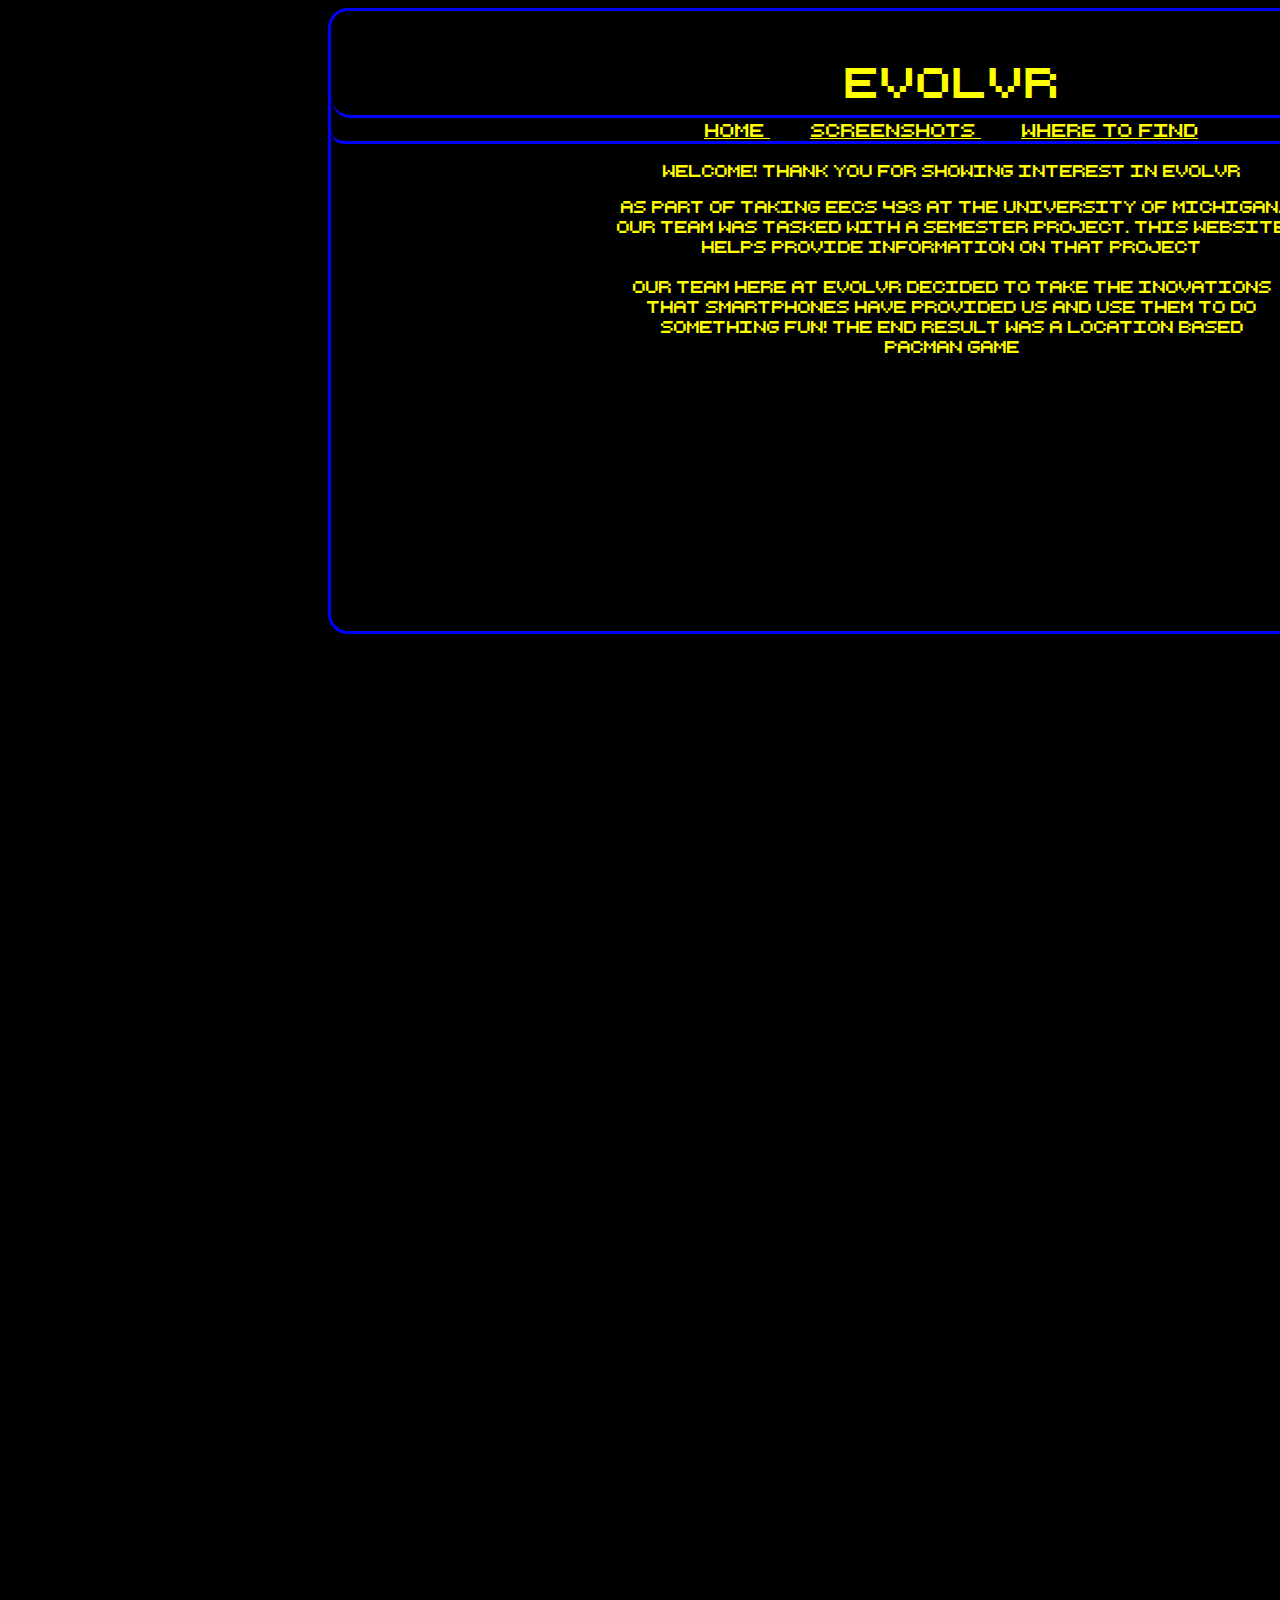
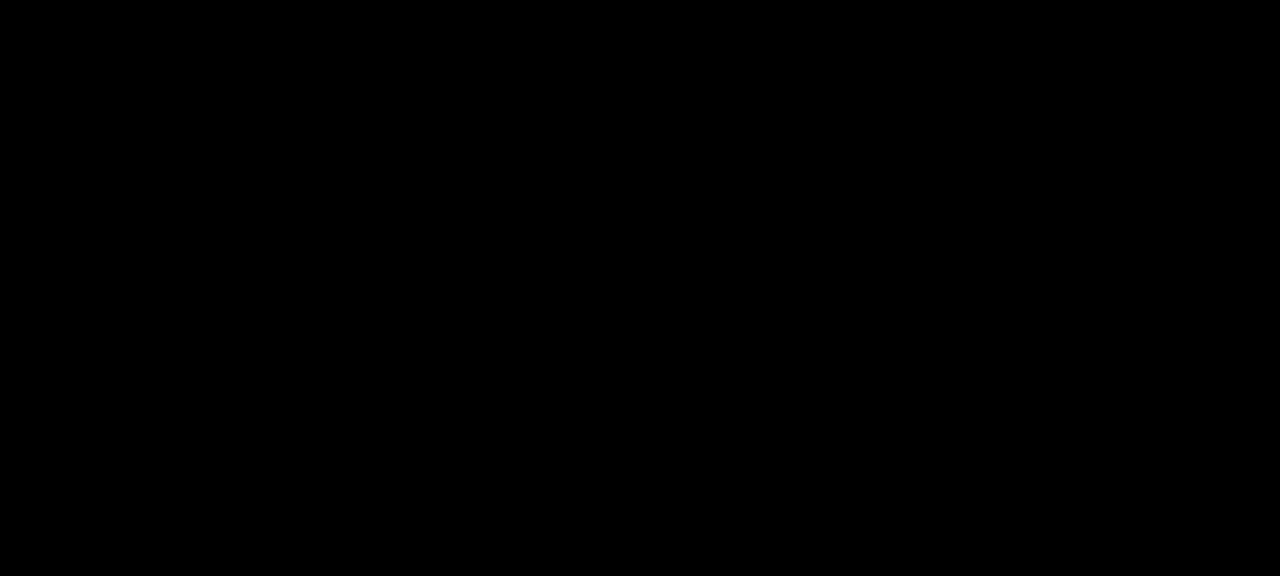
<file: Website/index.html>
<!DOCTYPE html PUBLIC "-//W3C//DTD XHTML 1.0 Transitional//EN" "http://www.w3.org/TR/xhtml1/DTD/xhtml1-transitional.dtd">
<html xmlns="http://www.w3.org/1999/xhtml">
<head>
<link rel="stylesheet" type="text/css" href="style.css">
</head>
<meta http-equiv="Content-Type" content="text/html; charset=utf-8" />
<title>EVOLVR, the team that developed location based PACMAN</title>
<style type="text/css">



</style>
</head>

<body>
<div class="mainBorder">
	<div class="titleDiv">
    	
    	<p>
	    	EVOLVR
        </p>
    </div>
    <div class="nav">
   		<a href="index.html">
        	Home
      	</a>
      	<a href="screenshots.html">
        	Screenshots
      	</a>
   	  <a href="whereToFind.html">
        	Where To Find
   	  </a>
    </div>
    <div class="textBody">
    	<p>Welcome! Thank you for showing interest in EVOLVR</p>
        <p>
            As part of taking EECS 493 at the University of Michigan, <br />
            our team was tasked with a semester project. This website <br />
            helps provide information on that project<br />
            <br />
        	Our team here at EVOLVR decided to take the inovations <br />
            that smartphones have provided us and use them to do <br />
            something fun! The end result was a location based <br />
            Pacman game
         </p>
    </div> 
</div>
</body>
</html>
</file>
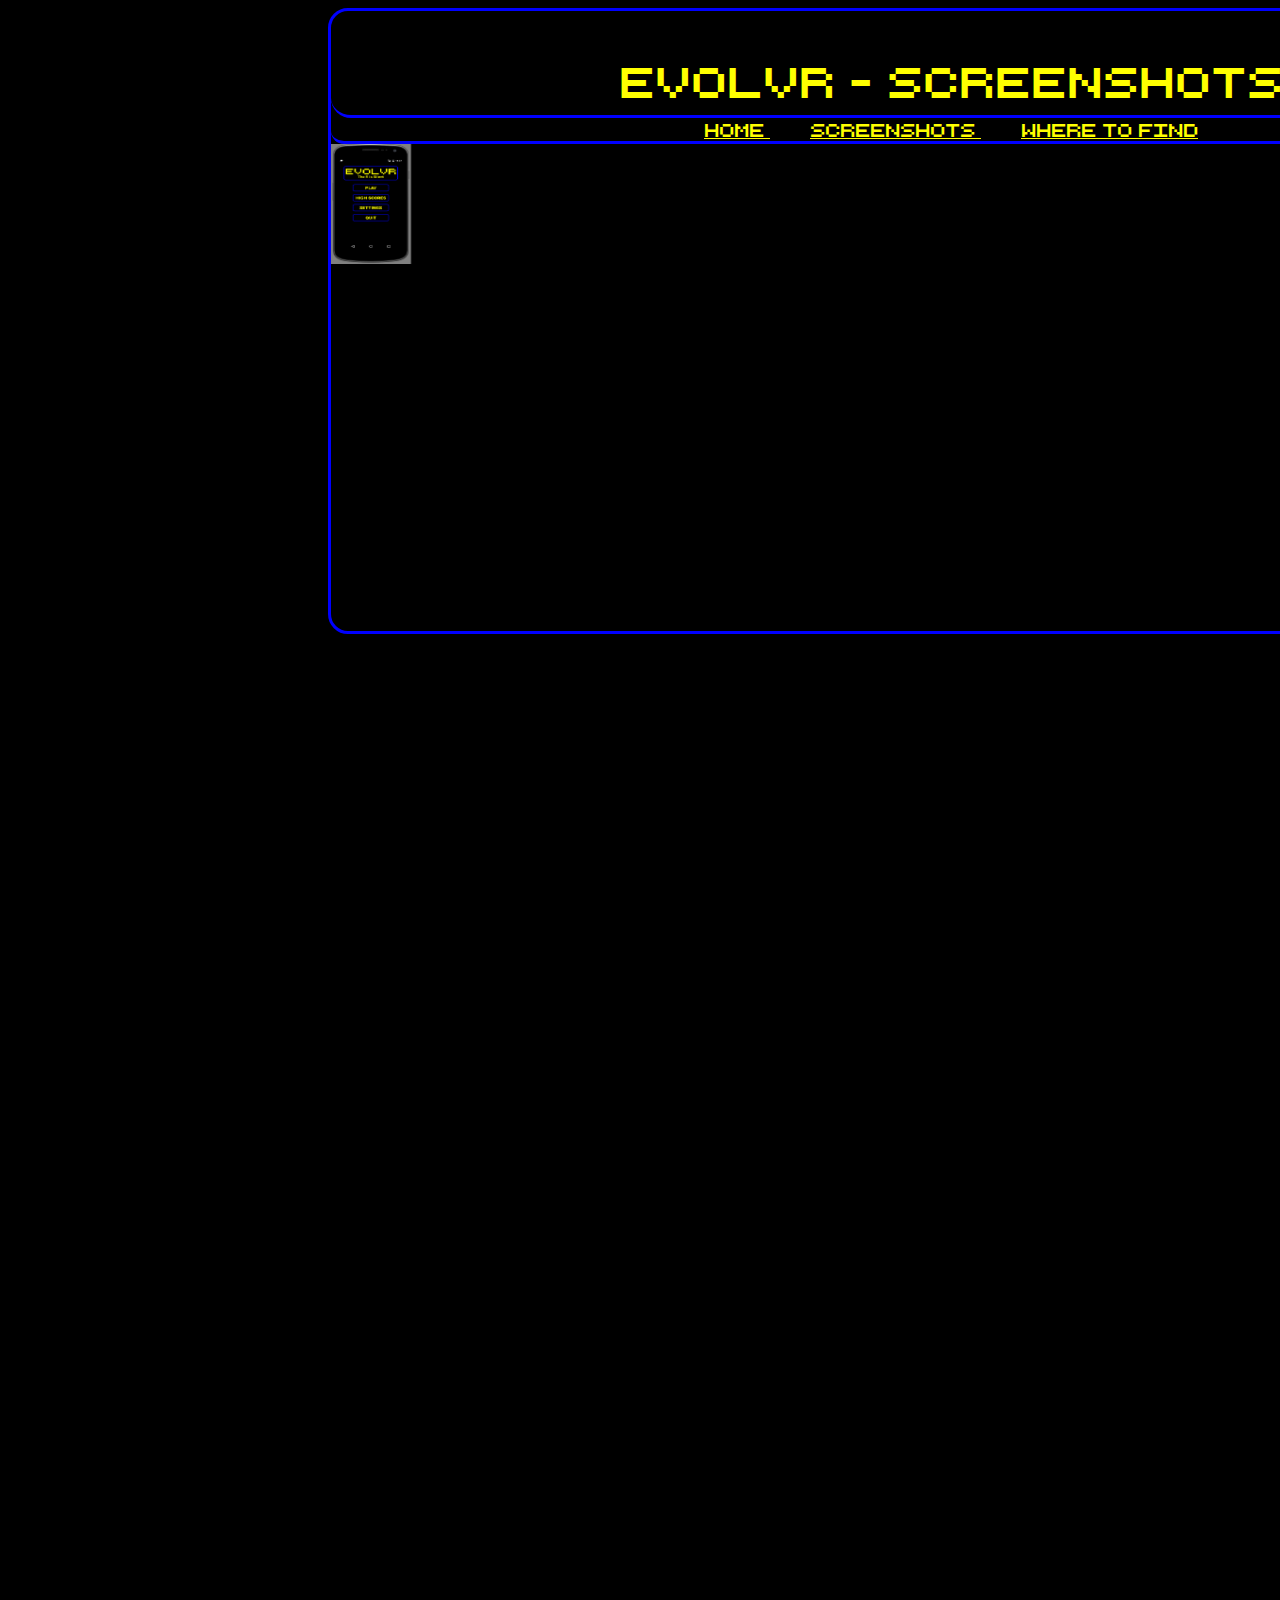
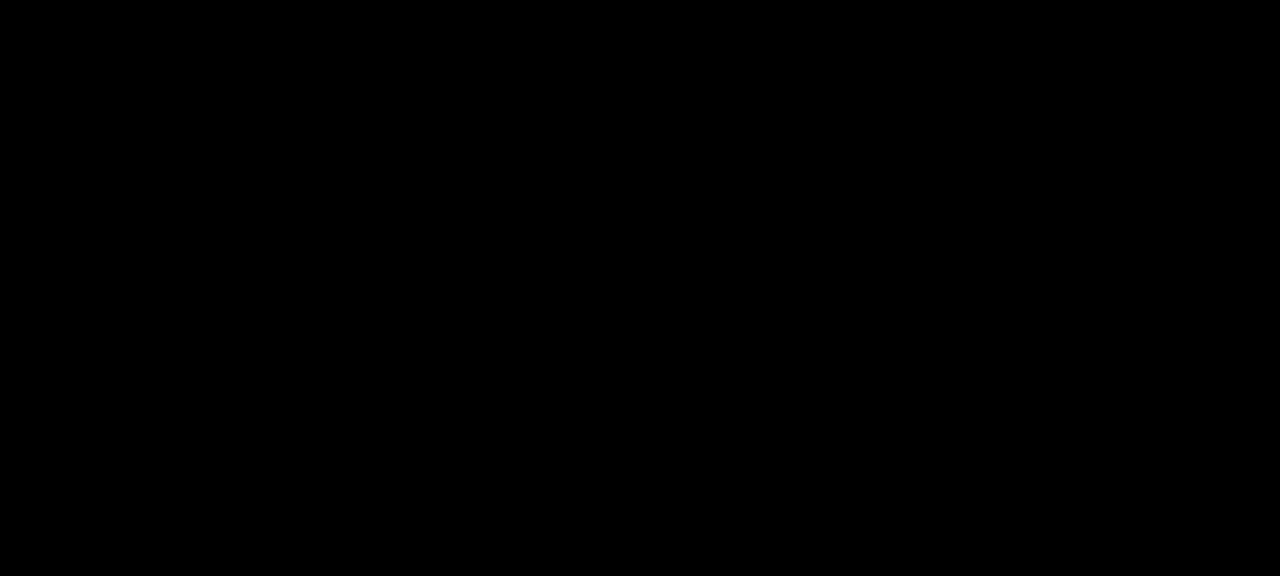
<file: Website/screenshots.html>
<!doctype html>
<html>
<head>
<link rel="stylesheet" type="text/css" href="style.css">
<meta charset="utf-8">
<title>EVOLVR - Screenshots</title>
</head>

<body>
    <div class="mainBorder">
        <div class="titleDiv">
            <p>
                EVOLVR - Screenshots
            </p>
        </div>
        <div class="nav">
            <a href="index.html">
                Home
            </a>
            <a href="screenshots.html">
                Screenshots
            </a>
            <a href="whereToFind.html">
                Where To Find
            </a>
        </div>
        <div>
       	  <div class="flip-container" ontouchstart="this.classList.toggle('hover');">
            <div class="flipper">
                    <div class="front">
                        <img src="Homescreen.PNG" width=25% height=25%>
                    </div>
                    <div class="back">
                        <p>
                        	Hello
                        </p>
                    </div>
			  </div>
           </div>
        </div>
    </div>
</body>
</html>
</file>
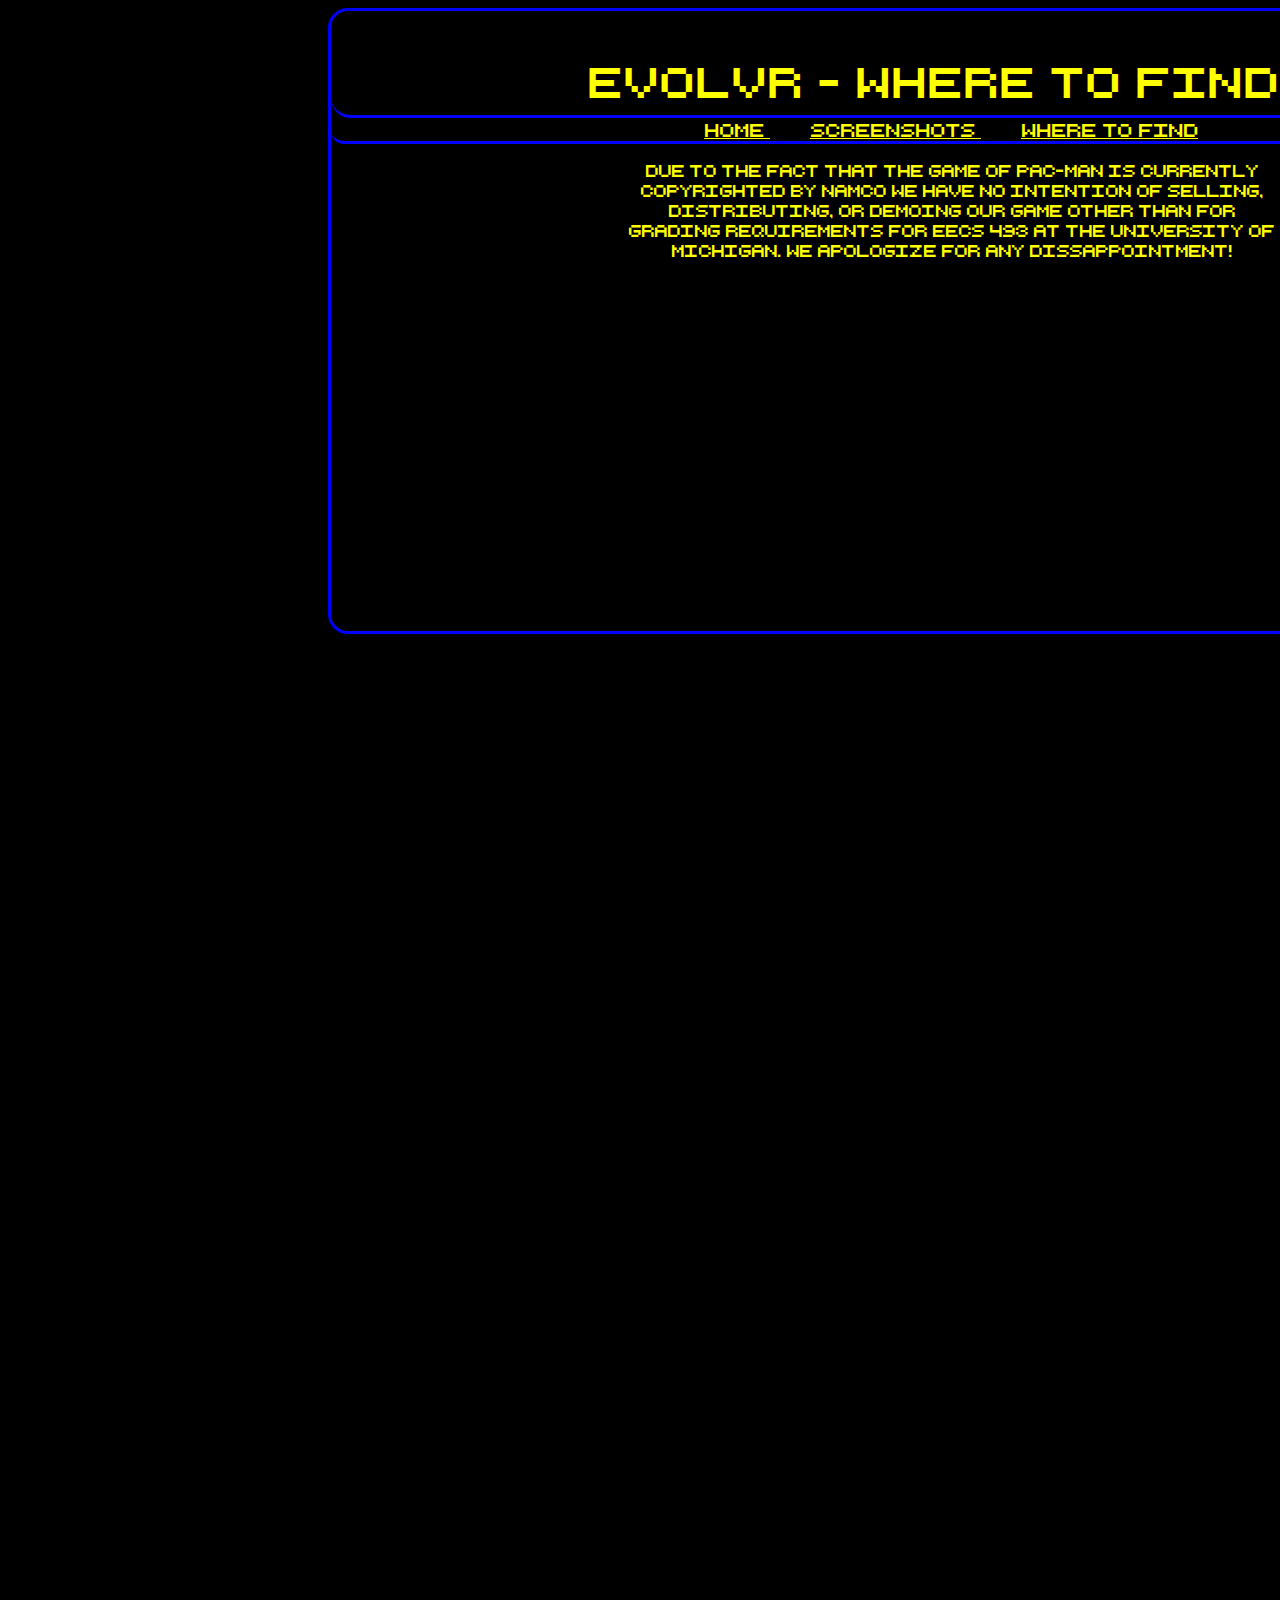
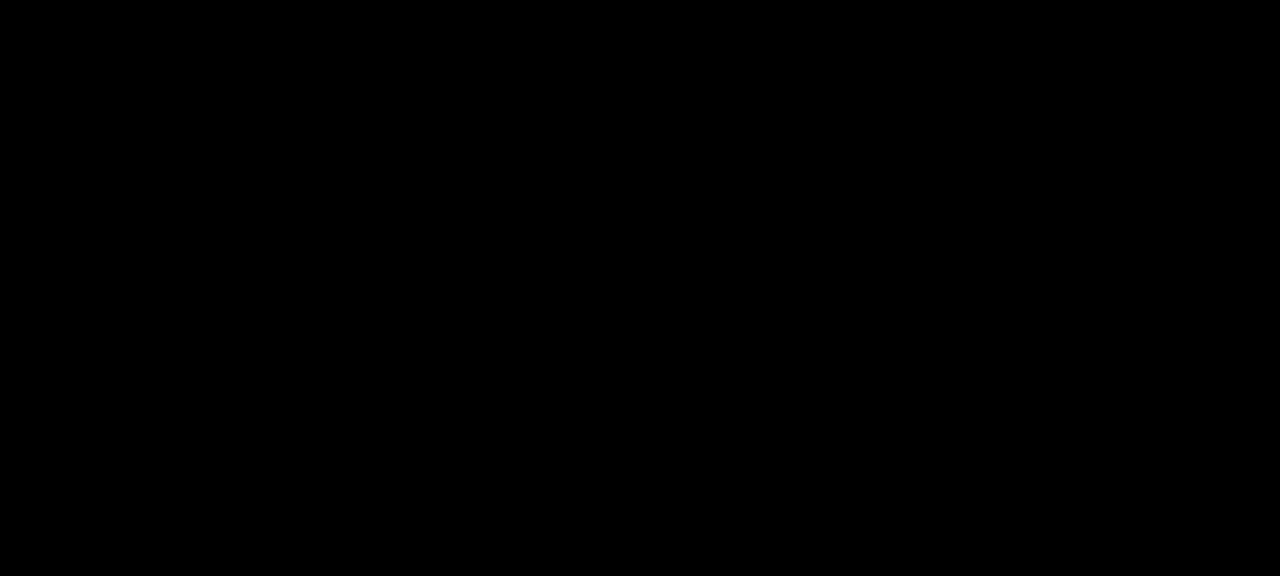
<file: Website/whereToFind.html>
<!DOCTYPE html PUBLIC "-//W3C//DTD XHTML 1.0 Transitional//EN" "http://www.w3.org/TR/xhtml1/DTD/xhtml1-transitional.dtd">
<html xmlns="http://www.w3.org/1999/xhtml">
<head>
<link rel="stylesheet" type="text/css" href="style.css">
<meta charset="utf-8">
<title>EVOLVR - Where to Find?</title>
</head>

<body>
    <div class="mainBorder">
        <div class="titleDiv">
            <p>
                EVOLVR - Where to find?
            </p>
        </div>
        <div class="nav">
            <a href="index.html">
                Home
            </a>
            <a href="screenshots.html">
                Screenshots
            </a>
            <a href="whereToFind.html">
                Where To Find
            </a>
        </div>
        <div class="textBody">
            <p>
                Due to the fact that the game of Pac-man is currently<br />
                copyrighted by NAMCO we have no intention of selling,<br />
                distributing, or demoing our game other than for<br />
                grading requirements for EECS 493 at the University of<br />
                Michigan. We apologize for any dissappointment!
            </p>
        </div>
    </div>
</body>
</html>
</file>
<file: Website/style.css>
@charset "utf-8";
@import url("Retro_Computer_DEMO/stylesheet.css");

body {
	background-color: #000;
	width: 2160px;
	height: 2160px;
}
.mainBorder {
	height: 620px;
	width: 1240px;
	border: medium solid #00F;
	position: absolute;
	border-radius: 20px;
	margin-left: 25%;
	margin-right: 25%;
	alignment-baseline: central;
	color: #FF0;
	font-style: normal;
	font-family: "Retro Computer DEMO";
}
.titleDiv {
	height: 10%;
	border-radius: 20px;
	border-top-width: medium;
	border-right-width: medium;
	border-bottom-width: medium;
	border-left-width: medium;
	border-bottom-style: solid;
	border-top-color: #00F;
	border-right-color: #00F;
	border-bottom-color: #00F;
	border-left-color: #00F;
	
	font-size: 42px;
	text-align: center;
	vertical-align: middle;
}
.nav {
	font-family: "Retro Computer DEMO";
	font-size: 18px;
	text-decoration: underline;
	border-bottom-width: medium;
	border-bottom-style: solid;
	border-bottom-color: #00F;
	text-align: center;
	border-radius: 20px;
}

a {
	color:inherit;
	padding: 20px;
}

a:hover {
	color: #009
}
a:active {
	color: #0CF	
}
.textBody {
	text-align: center;
}

.flip-container {
	perspective: 1000;
}
.flip-container:hover .flipper, .flip-container.hover .flipper {
	transform: rotateY(180deg);
}

.flip-container, .front, .back {
	width: 320px;
	height: 480px;
}

.flipper {
	transition: 0.6s;
	transform-style: preserve-3d;

	position: relative;
}

.front, .back {
	backface-visibility: hidden;

	position: absolute;
	top: 0;
	left: 0;
}

.front {
	z-index: 2;
	transform: rotateY(0deg);
}

.back {
	transform: rotateY(180deg);
}
</file>
